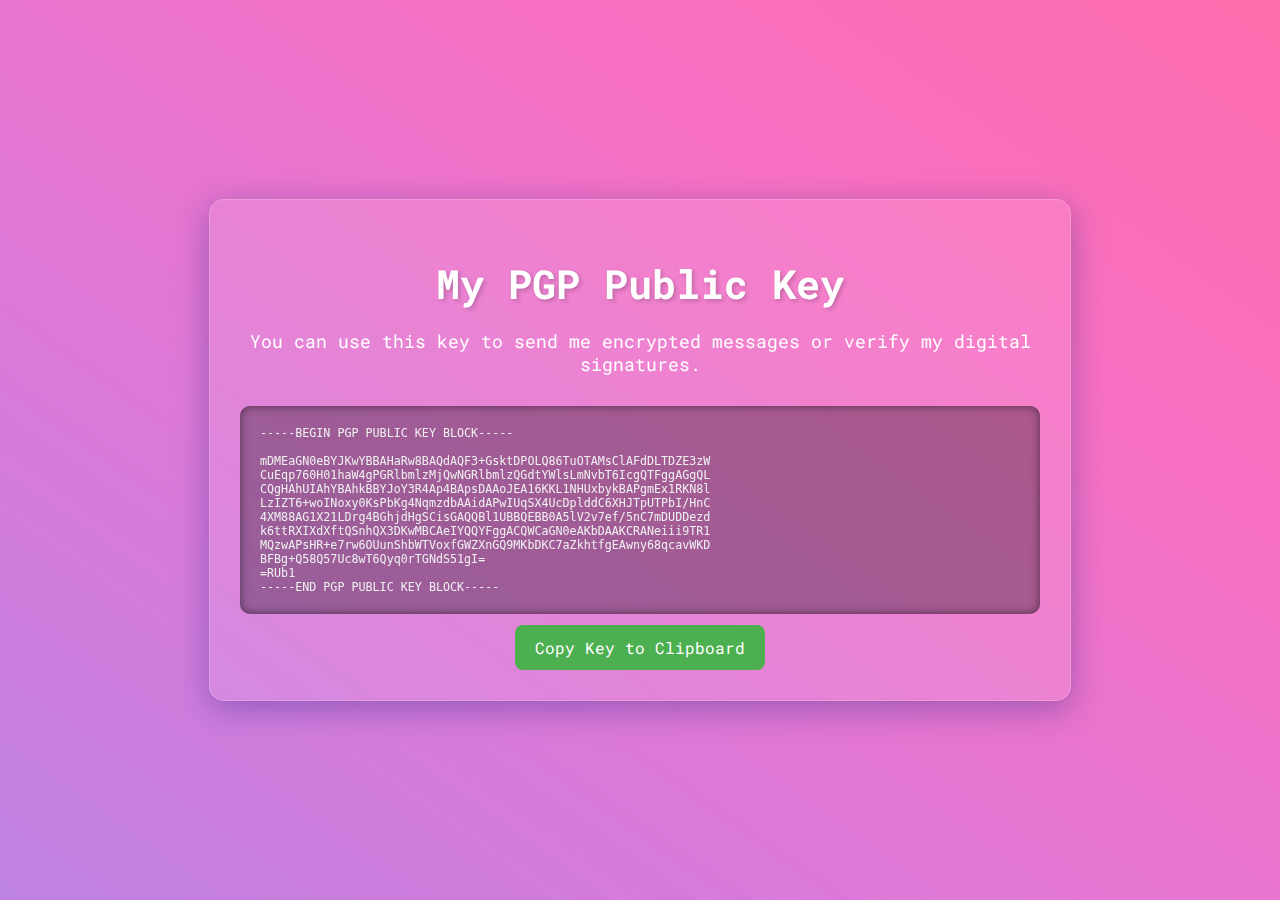
<file: index.htm>
<!DOCTYPE html>
<html lang="en">
<head>
    <meta charset="UTF-8">
    <meta name="viewport" content="width=device-width, initial-scale=1.0">
    <title>Bob's PGP Public Key</title>
    <link rel="stylesheet" href="style.css">
</head>
<body>
    <div class="container">
        <h1>My PGP Public Key</h1>
        <p>You can use this key to send me encrypted messages or verify my digital signatures.</p>
        
        <pre id="pgp-key-block"><code>-----BEGIN PGP PUBLIC KEY BLOCK-----

mDMEaGN0eBYJKwYBBAHaRw8BAQdAQF3+GsktDPOLQ86TuOTAMsClAFdDLTDZE3zW
CuEqp760H01haW4gPGRlbmlzMjQwNGRlbmlzQGdtYWlsLmNvbT6IcgQTFggAGgQL
CQgHAhUIAhYBAhkBBYJoY3R4Ap4BApsDAAoJEA16KKL1NHUxbykBAPgmEx1RKN8l
LzIZT6+woINoxy0KsPbKg4NqmzdbAAidAPwIUqSX4UcDplddC6XHJTpUTPbI/HnC
4XM88AG1X21LDrg4BGhjdHgSCisGAQQBl1UBBQEBB0A5lV2v7ef/5nC7mDUDDezd
k6ttRXIXdXftQSnhQX3DKwMBCAeIYQQYFggACQWCaGN0eAKbDAAKCRANeiii9TR1
MQzwAPsHR+e7rw6OUunShbWTVoxfGWZXnGQ9MKbDKC7aZkhtfgEAwny68qcavWKD
BFBg+Q58Q57Uc8wT6Qyq0rTGNdS51gI=
=RUb1
-----END PGP PUBLIC KEY BLOCK-----</code></pre>

        <button id="copy-button">Copy Key to Clipboard</button>
    </div>

    <script src="script.js" defer></script>
</body>
</html>
</file>
<file: style.css>
@import url('https://fonts.googleapis.com/css2?family=Roboto+Mono:wght@400;700&display=swap');

@keyframes animate-gradient {
    0% {
        background-position: 0% 50%;
    }
    50% {
        background-position: 100% 50%;
    }
    100% {
        background-position: 0% 50%;
    }
}

body {
    background: linear-gradient(to right top, #6d8dee, #b586e5, #d979d9, #f770c3, #ff6ba4, #6d8dee);
    background-size: 200% 200%;
    background-attachment: fixed;
    animation: animate-gradient 15s ease-in-out infinite;
    color: #fff;
    font-family: 'Roboto Mono', monospace;
    display: flex;
    justify-content: center;
    align-items: center;
    min-height: 100vh;
    margin: 0;
    padding: 20px;
    box-sizing: border-box;
}

.container {
    background: rgba(255, 255, 255, 0.1);
    backdrop-filter: blur(10px);
    border-radius: 15px;
    border: 1px solid rgba(255, 255, 255, 0.2);
    box-shadow: 0 8px 32px 0 rgba(31, 38, 135, 0.37);
    padding: 30px;
    max-width: 800px;
    width: 100%;
    text-align: center;
}

h1 {
    font-size: 2.5em;
    font-weight: 700;
    margin-bottom: 20px;
    text-shadow: 2px 2px 4px rgba(0,0,0,0.2);
}

p {
    font-size: 1.1em;
    margin-bottom: 30px;
}

pre {
    background-color: rgba(0, 0, 0, 0.3);
    border: none;
    padding: 20px;
    border-radius: 10px;
    white-space: pre-wrap;
    word-wrap: break-word;
    font-size: 0.9em;
    max-height: 300px;
    overflow-y: auto;
    text-align: left;
    color: #f0f0f0;
    box-shadow: inset 0 0 10px rgba(0,0,0,0.5);
}

/* Custom scrollbar for webkit browsers */
pre::-webkit-scrollbar {
    width: 8px;
}

pre::-webkit-scrollbar-track {
    background: rgba(0,0,0,0.1);
    border-radius: 10px;
}

pre::-webkit-scrollbar-thumb {
    background: rgba(255, 255, 255, 0.3);
    border-radius: 10px;
}

pre::-webkit-scrollbar-thumb:hover {
    background: rgba(255, 255, 255, 0.5);
}


.actions {
    margin-top: 20px;
    display: flex;
    justify-content: center;
    align-items: center;
    gap: 15px;
}

button, select {
    background-color: rgba(255, 255, 255, 0.2);
    color: white;
    border: 1px solid rgba(255, 255, 255, 0.3);
    padding: 12px 20px;
    border-radius: 8px;
    font-size: 1em;
    cursor: pointer;
    transition: background-color 0.3s, transform 0.2s;
    font-family: 'Roboto Mono', monospace;
}

button:hover, select:hover {
    background-color: rgba(255, 255, 255, 0.3);
}

button:active, select:active {
    transform: scale(0.98);
}

#copy-button {
    background-color: #4CAF50;
    border: none;
}

#copy-button:hover {
    background-color: #45a049;
}

#download-button {
    background-color: #008CBA;
    border: none;
}

#download-button:hover {
    background-color: #007ba7;
}

select {
    -webkit-appearance: none;
    -moz-appearance: none;
    appearance: none;
    padding-right: 40px; /* space for arrow */
    background-image: url('data:image/svg+xml;charset=US-ASCII,%3Csvg%20xmlns%3D%22http%3A%2F%2Fwww.w3.org%2F2000%2Fsvg%22%20width%3D%22292.4%22%20height%3D%22292.4%22%3E%3Cpath%20fill%3D%22%23ffffff%22%20d%3D%22M287%2069.4a17.6%2017.6%200%200%200-13-5.4H18.4c-5%200-9.3%201.8-12.9%205.4A17.6%2017.6%200%200%200%200%2082.2c0%205%201.8%209.3%205.4%2012.9l128%20127.9c3.6%203.6%207.8%205.4%2012.8%205.4s9.2-1.8%2012.8-5.4L287%2095c3.5-3.5%205.4-7.8%205.4-12.8%200-5-1.9-9.2-5.5-12.8z%22%2F%3E%3C%2Fsvg%3E');
    background-repeat: no-repeat;
    background-position: right 15px center;
    background-size: 12px;
}

select option {
    background: rgba(0, 0, 0, 0.8);
    color: #fff;
}
</file>
